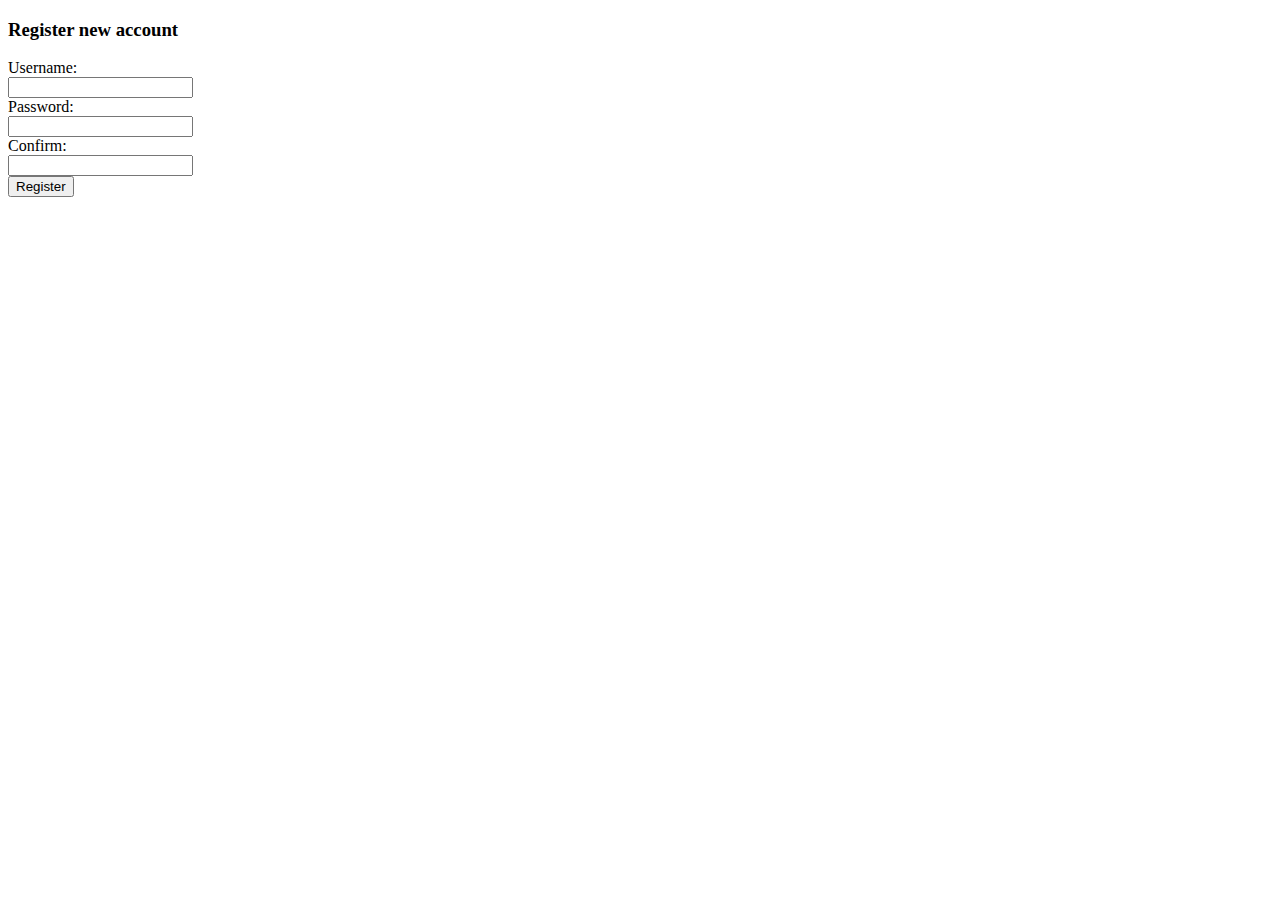
<file: contact.html>
<!DOCTYPE html>
<html>
    <head>
        <title>User Registration</title>
        <meta charset="UTF-8">
    </head>
    <body>
        <h3>Register new account</h3>
        <form onsubmit="return validatePasswords(this);">
    Username:
    <br/>
    <input type="text" />
    <br/>
    Password:
    <br/>
    <input type="password" name="password"/>
    <br/>
    Confirm:
    <br/>
    <input type="password" name="confirm"/>
    <br/>
    <input type="submit" name="register" value="Register">
<script>
    function validatePasswords(form) {
        if (form.password.value !== form.confirm.value) {
            alert("Passwords do not match");
            return false;
        }
        return true;
    }
 
</script>

</html>
</file>
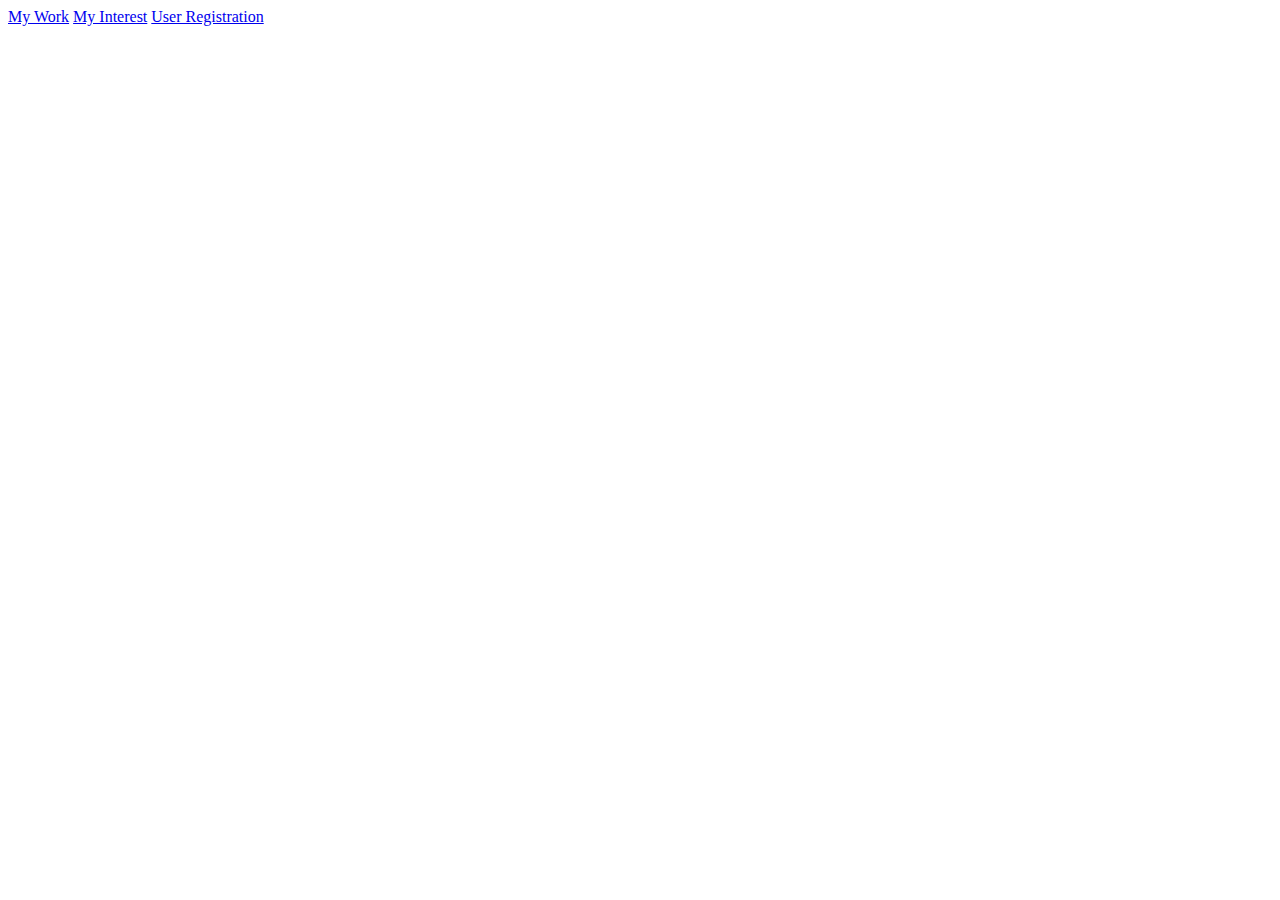
<file: page2.html>
<!DOCTYPE html>
<html>
<head>
  <link rel="stylesheet" href="style.css">
  
 <meta charset="utf-8">
 


</head>
<body>


<a href="file:///C:/Users/jobscience/Desktop/page1.html"> My Work</a> 
<a href="file:///C:/Users/jobscience/Desktop/page2.html"> My Interest</a> 
<a href="file:///C:/Users/jobscience/Desktop/contact.html"> User Registration</a>



<h1> Interest </h1>


 



<p>I also love to write blog posts for different events I attend like WE day and TED X teen to inspire other young people to attend these events. This has helped me develop my persuasive writing techniques and to interact with people from different backgrounds which suits my outgoing personality and to adapt to new environments easily 
	I love attending the Whitechapel youth group, where I created a book to be sold in the London Art book fair. This allowed me to develop my writing skills and my team working skills helped to create and develop the final design for the book. My sales and marketing skills were also used as the book was sold out! 
	I planned and created an exhibition for the gallery which was called De/Construct. This allowed me to meet people with extraordinary skills and helped me to develop and put together an idea easily as well as take responsibility .</p>
</body>
</html>
</file>
<file: style.css>
body {
    background-image: url("http://www.ordup.com/images/uploads/7b83aecfac90db31b6b7034daf555825/a00ca254542b32e50bef5ba9f39e5bf5.jpg");
}

h1 {
    color: white;
}
p {color: white 
}
</file>
